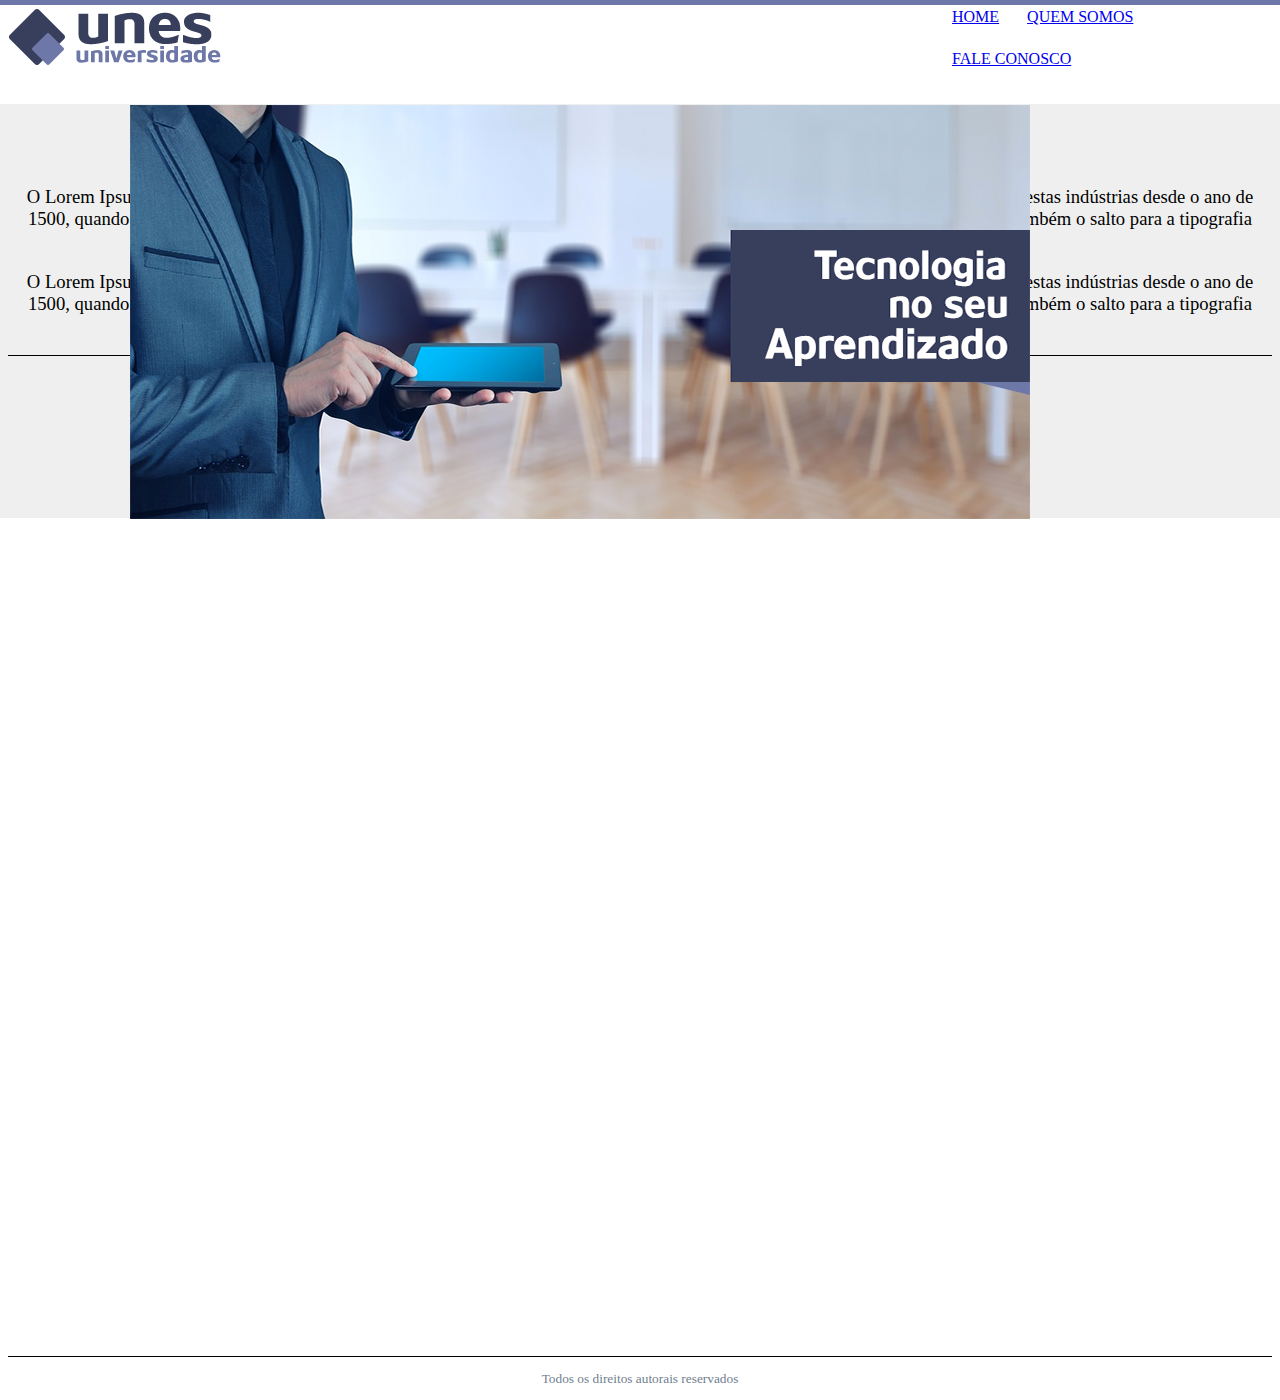
<file: ARQUIVOS/_links/index.html>
<!DOCTYPE html>
<html lang="pt-br">
<head>
    <title>UNES 2.0</title>
    <meta charset="UTF-8">
    <meta name="viewport" content="width=device-width, initial-scale=1.0">
    <title>UNES - INDEX</title>
    <link rel="stylesheet" href="../_css/estilo.css">
</head>
<body>
    <div id="interface">
        <header id="cabecalho">
            <img src="../imagens/logo.png" alt="Imagem/logo">
            <nav id="menu">
                <ul type="disc">
                    <li><a href="../_links/index.html">HOME</a></li>
                    <li><a href="../_links/quem_somo.html">QUEM SOMOS</a></li>
                    <li><a href="../_links/contatos.html">FALE CONOSCO</a></li>
                </ul>
            </nav>
        </header>
    </div>
    <section id="corpoFull">
        <img src="../imagens/capa.png" alt="ImagemCapa">
        <article>
            <h1><br>Sobre a Universidade</h1>
            <p>O Lorem Ipsum é um texto modelo da indústria tipográfica e de impressão. O Lorem Ipsum tem vindo a ser o texto padrão usado por estas indústrias desde o ano de 1500, quando uma misturou os caracteres de um texto para criar um espécime de livro. Este texto não só sobreviveu 5 séculos, mas também o salto para a tipografia electrónica, mantendo-se essencialmente inalterada.</p>
            <p>O Lorem Ipsum é um texto modelo da indústria tipográfica e de impressão. O Lorem Ipsum tem vindo a ser o texto padrão usado por estas indústrias desde o ano de 1500, quando uma misturou os caracteres de um texto para criar um espécime de livro. Este texto não só sobreviveu 5 séculos, mas também o salto para a tipografia electrónica, mantendo-se essencialmente inalterada.</p>
        </article>
        <hr>
    </section>
    <footer>
        <hr>
        <p id="rodape">Todos os direitos autorais reservados</p>
    </footer>
</body>
</html>
</file>
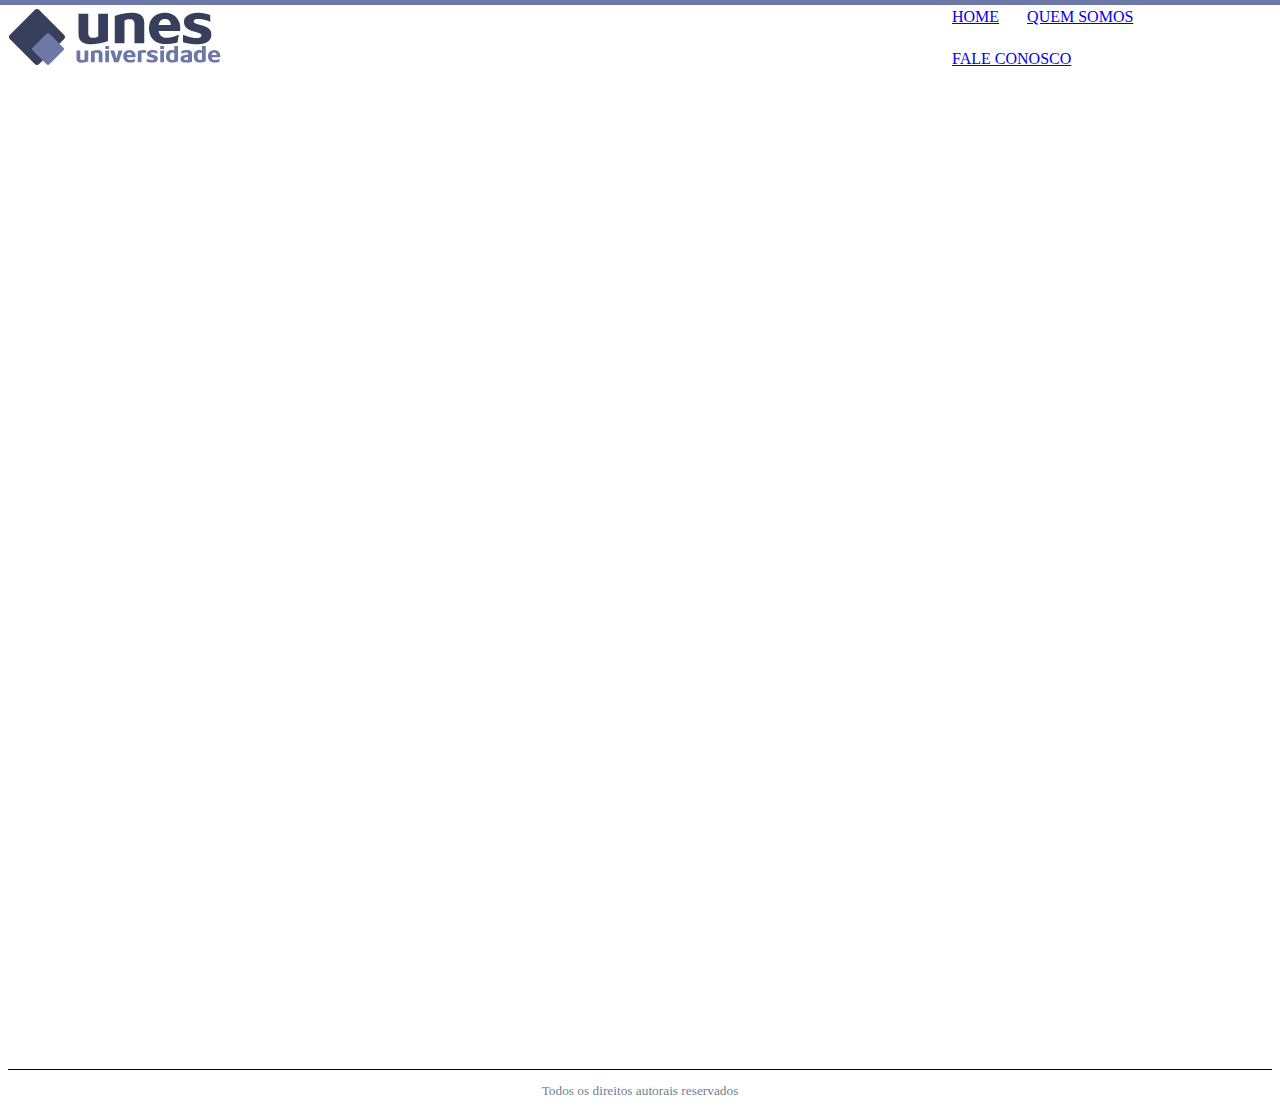
<file: ARQUIVOS/_links/contatos.html>
<!DOCTYPE html>
<html lang="pt-br">
<head>
	<meta charset="UTF-8">
	<meta name="viewport" content="width=device-width, initial-scale=1.0">
	<title>UNES - Quem Somos</title>
	<link rel="stylesheet" href="../_css/estilo.css">
</head>
<body id="pag2">
	<div id="interface">
        <header id="cabecalho">
            <img src="../imagens/logo.png" alt="Imagem/logo">
            <nav id="menu">
                <ul type="disc">
                    <li><a href="index.html">HOME</a></li>
                    <li><a href="quem_somos.html">QUEM SOMOS</a></li>
                    <li><a href="contatos.html">FALE CONOSCO</a></li>
                </ul>
            </nav>
        </header>
	</div>
    <section id="corpoFull">
    </section>
    <footer>
        <hr>
        <p id="rodape">Todos os direitos autorais reservados</p>
    </footer>
</body>
</html>
</file>
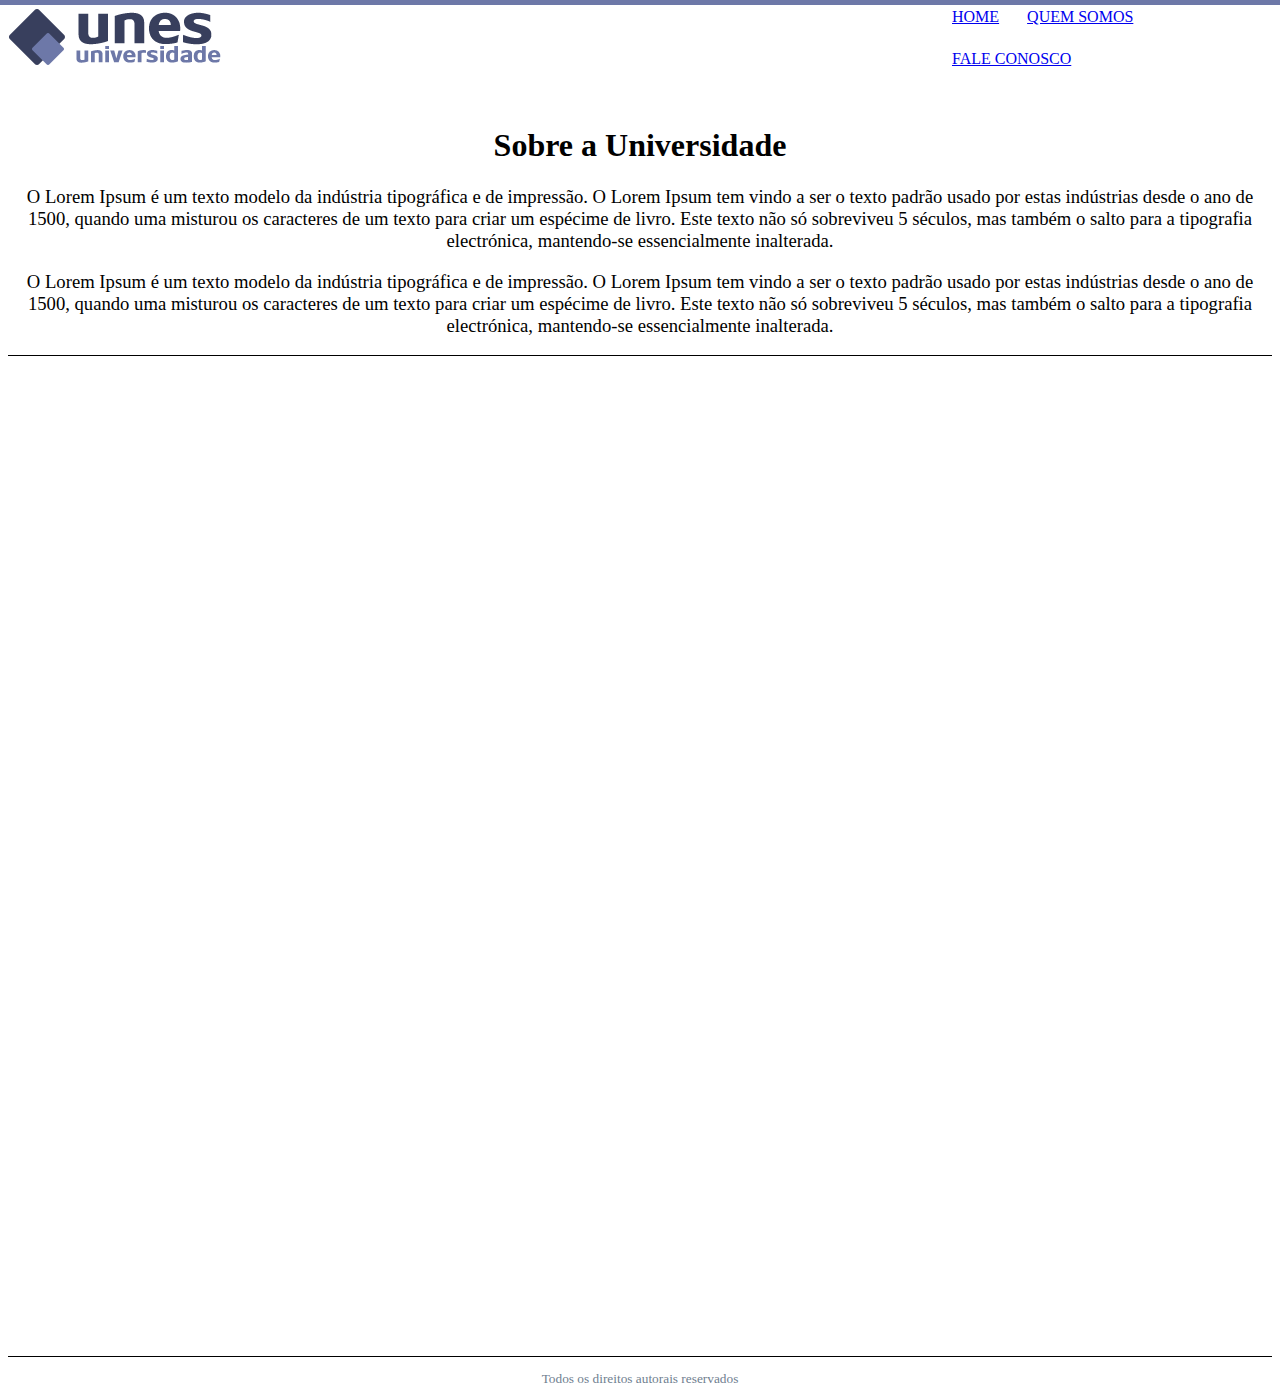
<file: ARQUIVOS/_links/quem_somos.html>
<!DOCTYPE html>
<html lang="pt-br">
<head>
	<meta charset="UTF-8">
	<meta name="viewport" content="width=device-width, initial-scale=1.0">
	<title>UNES - Quem Somos</title>
	<link rel="stylesheet" href="../_css/estilo.css">
</head>
<body id="pag2">
	<div id="interface">
        <header id="cabecalho">
            <img src="../imagens/logo.png" alt="Imagem/logo">
            <nav id="menu">
                <ul type="disc">
                    <li><a href="index.html">HOME</a></li>
                    <li><a href="quem_somos.html">QUEM SOMOS</a></li>
                    <li><a href="contatos.html">FALE CONOSCO</a></li>
                </ul>
            </nav>
        </header>
	</div>
    <section>
        <article>
            <h1><br>Sobre a Universidade</h1>
            <p>O Lorem Ipsum é um texto modelo da indústria tipográfica e de impressão. O Lorem Ipsum tem vindo a ser o texto padrão usado por estas indústrias desde o ano de 1500, quando uma misturou os caracteres de um texto para criar um espécime de livro. Este texto não só sobreviveu 5 séculos, mas também o salto para a tipografia electrónica, mantendo-se essencialmente inalterada.</p>
            <p>O Lorem Ipsum é um texto modelo da indústria tipográfica e de impressão. O Lorem Ipsum tem vindo a ser o texto padrão usado por estas indústrias desde o ano de 1500, quando uma misturou os caracteres de um texto para criar um espécime de livro. Este texto não só sobreviveu 5 séculos, mas também o salto para a tipografia electrónica, mantendo-se essencialmente inalterada.</p>
        </article>
        <hr>
    </section>
    <footer>
        <hr>
        <p id="rodape">Todos os direitos autorais reservados</p>
    </footer>
</body>
</html>
</file>
<file: ARQUIVOS/_css/estilo.css>
@charset "UTF-8";

body {
    background-image: url(../imagens/fundo.png);
}
body#pag2 {
    background-image: url(../imagens/fundo2.png);
}

/*Formatação Menu*/
nav#menu {
    display: block;
}

nav#menu ul {
    list-style: none;
    color: #000000;
    position: absolute;
    top: -20px;
    left: 900px;
}

nav#menu li {
    font-size: 12pt;
    display: inline-block;
    padding: 10px;
    margin: 2px;
}
header#img{
    position: absolute; 
}
/*Formatação Menu*/

/*Configurando corpo*/
section img {
    position: absolute;
    right: 200px;
    top: 105px;
    margin-right: 50px;
}
section#principal article {
    position: absolute;
    top: 500px;
    width: 890px;
    left: 200px;
    text-align: center;
}
h1 {
    text-align: center;
}
p {
    font-size: 14pt;
    text-align: center;
}
section hr {
    border: 0px;
    border-top: 1px solid #000000;
}
/*Configurando corpo*/

/*Configurando a footer*/
footer hr {
    margin-top: 1000px;
    border: 0px;
    border-bottom: 1px solid #000000;
    text-align: center;
}
p#rodape {
    font-size: 10pt;
    color: slategrey;
    text-align: center;
}
/*Configurando a footer*/
</file>
